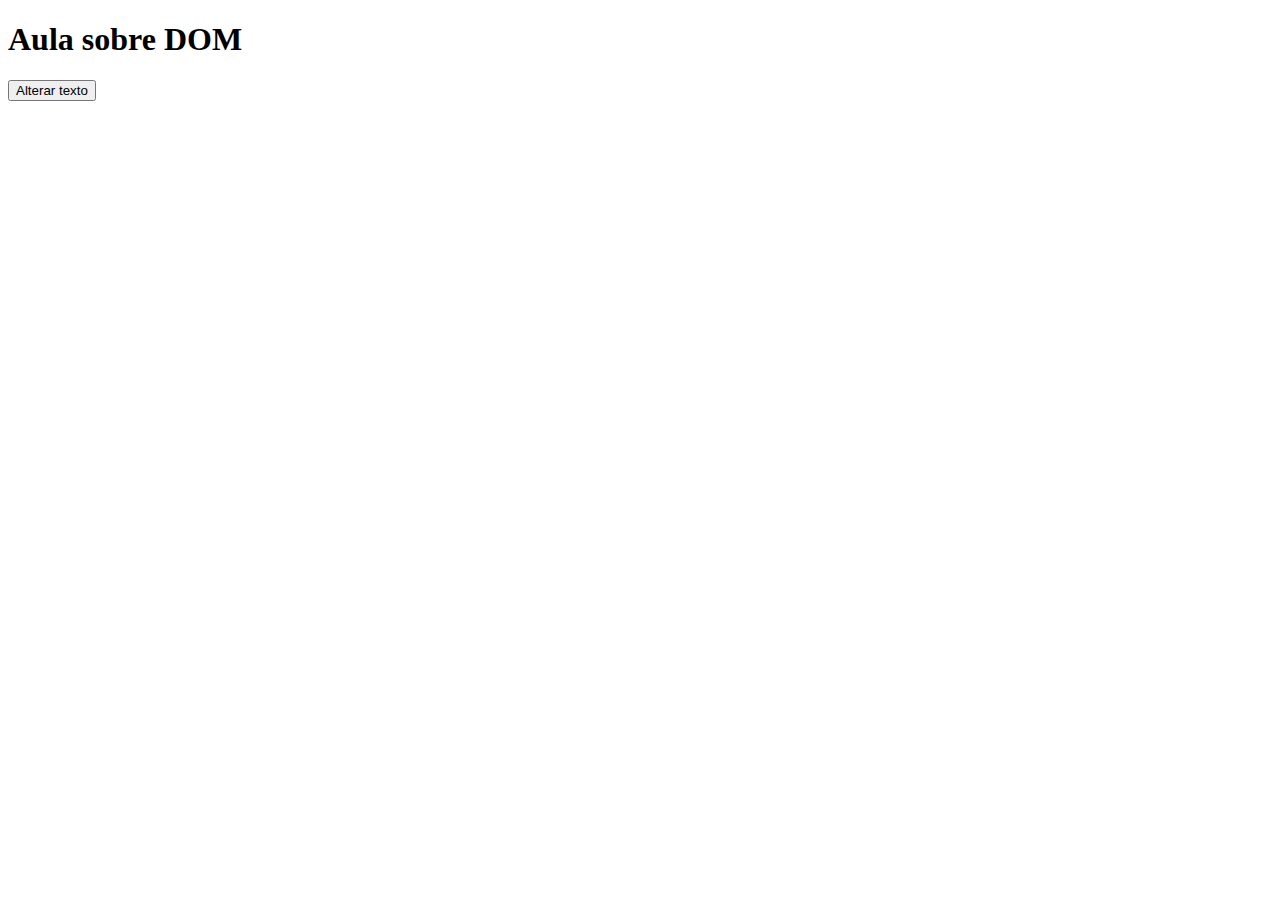
<file: Aula8/index.html>
<!DOCTYPE html>
<html lang="en">
<head>
    <meta charset="UTF-8">
    <meta name="viewport" content="width=device-width, initial-scale=1.0">
    <title>Document</title>
</head>
<body>
    <h1 id="titulo">Aula sobre DOM</h1>
    <p id="paragrafo">

    </p>

    <button onclick="alterarTexto">Alterar texto</button>

    <script>
        const h1 = window.document.getElementById("titulo");

        const p1 = window.document.getElementById("paragrafo")

        function alterarTexto(){
            
        }


    </script>


</body>
</html>
</file>
